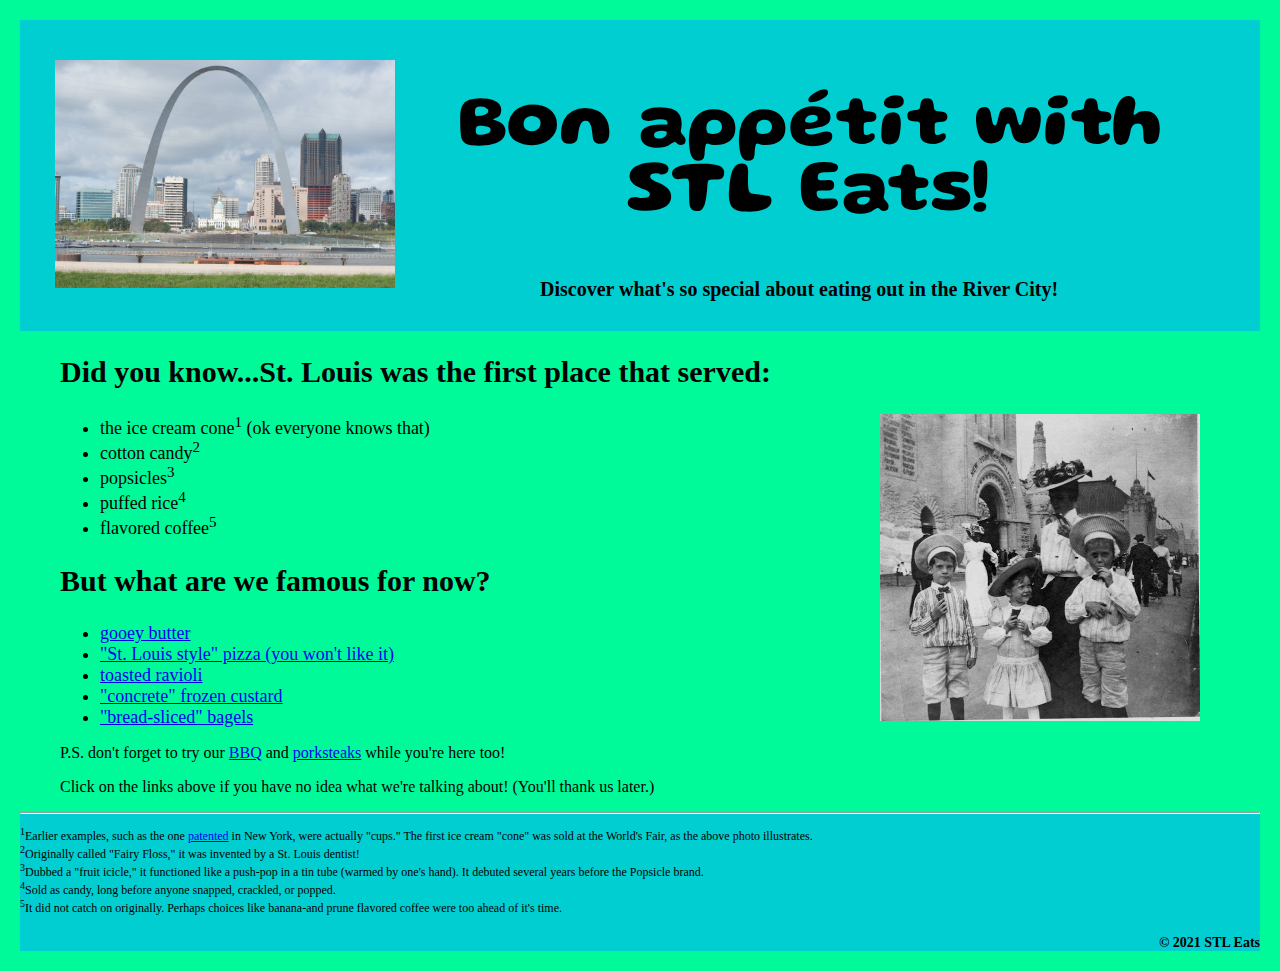
<file: classActivities&Homework/4-week/week4homework/index.html>
<!DOCTYPE html>
<html lang="en">
<head>
    <meta charset="UTF-8">
    <meta http-equiv="X-UA-Compatible" content="IE=edge">
    <meta name="viewport" content="width=device-width, initial-scale=1.0">
    <title>STL Eats</title>
    <link rel="stylesheet" href="style.css"/>
    <link rel="preconnect" href="https://fonts.googleapis.com">
    <link rel="preconnect" href="https://fonts.gstatic.com" crossorigin>
    <link href="https://fonts.googleapis.com/css2?family=Gluten:wght@700&family=Rubik+Beastly&display=swap" rel="stylesheet"> 
</head>
<body>
    <header>
        <img id="Arch" src="arch-pic.jpg" alt="image of the Arch"/>
        <h1>Bon appétit with<br>STL Eats!</h1>        
        <p>Discover what's so special about eating out in the River City!</p>
    </header>
    <main>
        <div class="main-content">
            <h2>Did you know...St. Louis was the first place that served:</h2>
            <a href="https://www.thevintagenews.com/2017/08/11/americas-first-date-with-the-ice-cream-cone-was-at-the-worlds-fair-in-st-louis-in-1904/" target="_blank">
            <img id="ice-cream" src="icecream-world-fair.jpg" title="First known photo of an ice cream cone."></a>
            <ul>
                <li>the ice cream cone<sup>1</sup> (ok everyone knows that)</li>
                <li>cotton candy<sup>2</sup></li>
                <li>popsicles<sup>3</sup></li>
                <li>puffed rice<sup>4</sup></li>
                <li>flavored coffee<sup>5</sup></li>
            </ul>
            <h2>But what are we famous for now?</h2>
            <ul>
                <li><a href="https://en.wikipedia.org/wiki/Gooey_butter_cake" target="_blank">gooey butter</a></li>
                <li><a href="https://en.wikipedia.org/wiki/St._Louis-style_pizza" target="_blank">"St. Louis style" pizza (you won't like it)</a></li>
                <li><a href="https://en.wikipedia.org/wiki/Toasted_ravioli" target="_blank">toasted ravioli</a></li>
                <li><a href="https://en.wikipedia.org/wiki/Ted_Drewes" target="_blank">"concrete" frozen custard</a></li>
                <li><a href="https://www.dictionary.com/e/pop-culture/bagelgate/" target="_blank">"bread-sliced" bagels</a></li>
            </ul>
            <p>P.S. don't forget to try our <a href="https://en.wikipedia.org/wiki/St._Louis-style_barbecue" target="_blank">BBQ</a>
                and <a href="https://robertfmoss.com/features/The-Unexpurgated-History-of-Pork-Steaks" target="_blank">porksteaks</a> while you're here too!</p>
            <p>Click on the links above if you have no idea what we're talking about! (You'll thank us later.)</p>
        </div>
    </main>
    <footer>
        <hr>
        <p>
            <sup>1</sup>Earlier examples, such as the one <a href="https://patents.google.com/patent/US746971A/en" target="_blank">patented</a> in New York, were actually "cups."</a>
             The first ice cream "cone" was sold at the World's Fair, as the above photo illustrates.
        <br><sup>2</sup>Originally called "Fairy Floss," it was invented by a St. Louis dentist!
        <br><sup>3</sup>Dubbed a "fruit icicle," it functioned like a push-pop in a tin tube (warmed by one's hand). It debuted several years before the Popsicle brand.
        <br><sup>4</sup>Sold as candy, long before anyone snapped, crackled, or popped.
        <br><sup>5</sup>It did not catch on originally. Perhaps choices like banana-and prune flavored coffee were too ahead of it's time.
        </p>
        <h4>&copy; 2021 STL Eats</h4>
    </footer>
    <script src="index.js"></script>
    </body>
</html>
</file>
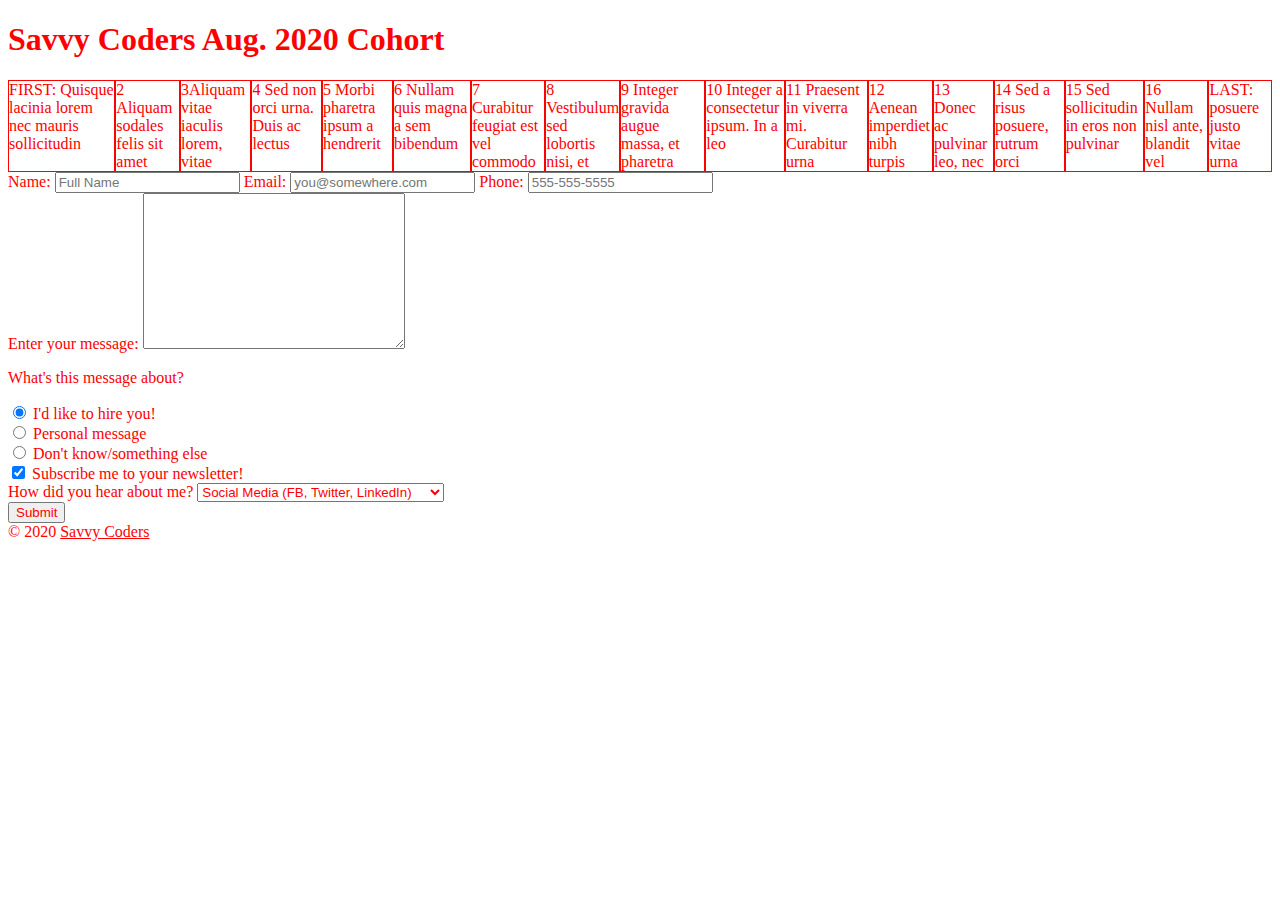
<file: classActivities&Homework/5-week/5.1-HTML-CSS/index.html>
<!DOCTYPE html>
<html lang="en">
<head>
  <meta charset="UTF-8">
  <meta name="viewport" content="width=device-width, initial-scale=1.0">
  <meta http-equiv="X-UA-Compatible" content="ie=edge">
  <title>Savvy Coders Aug. 2020 Cohort</title>
  <link rel="stylesheet" href="style.css">
  <link href="https://fonts.googleapis.com/css2?family=Cedarville+Cursive&family=Roboto&display=swap" rel="stylesheet">
</head>
<body>
  <header>
    <h1>Savvy Coders Aug. 2020 Cohort</h1>
  </header>
  <content class="responsive flex">
    <div id="block1">FIRST: Quisque lacinia lorem nec mauris sollicitudin</div>
    <div id="block2">2 Aliquam sodales felis sit amet </div>
    <div id="block3">3Aliquam vitae iaculis lorem, vitae</div>
    <div id="block4">4 Sed non orci urna. Duis ac lectus</div>
    <div id="block5">5 Morbi pharetra ipsum a hendrerit</div>
    <div id="block6">6 Nullam quis magna a sem bibendum</div>
    <div id="block7">7 Curabitur feugiat est vel commodo</div>
    <div id="block8">8 Vestibulum sed lobortis nisi, et </div>
    <div id="block9">9 Integer gravida augue massa, et pharetra</div>
    <div id="block10">10 Integer a consectetur ipsum. In a leo</div>
    <div id="block11">11 Praesent in viverra mi. Curabitur urna</div>
    <div id="block12">12 Aenean imperdiet nibh turpis</div>
    <div id="block13">13 Donec ac pulvinar leo, nec</div>
    <div id="block14">14 Sed a risus posuere, rutrum orci</div>
    <div id="block15">15 Sed sollicitudin in eros non pulvinar</div>
    <div id="block16">16 Nullam nisl ante, blandit vel</div>
    <div id="block17">LAST: posuere justo vitae urna</div>
  </content>
  <form action="https://formspree.io/f/xdoybwpl" method="POST">
    <label for="name">Name:</label>
    <input type="text" name="name" id="name" placeholder="Full Name" required/>
  
    <label for="email">Email:</label>
    <input type="email" name="email" id="email" placeholder="you@somewhere.com"/>
  
    <label for="fone">Phone:</label>
    <input type="tel" name="fone" id="fone" placeholder="555-555-5555"/>
  
    <div>
      <label for="msg">Enter your message:</label>
      <textarea name="msg" id="msg" cols="30" rows="10"></textarea>
    </div>
  
    <div>
      <p>What's this message about?</p>
      <div>
        <input
          type="radio"
          name="subject"
          value="professional"
          id="pro"
          checked
        />
        <label for="pro">I'd like to hire you!</label>
      </div>
      <div>
        <input type="radio" name="subject" value="personal" id="personal" />
        <label for="personal">Personal message</label>
      </div>
      <div>
        <input type="radio" name="subject" value="other" />
        <label>Don't know/something else</label>
      </div>
    </div>
  
    <input type="checkbox" name="optIn" value="trusting" id="news" checked />
    <label for="news">Subscribe me to your newsletter!</label>
  
    <div>
      <label for="marketing">How did you hear about me?</label>
      <select name="marketing" id="marketing">
        <optgroup label="Online">
          <option value="social">Social Media (FB, Twitter, LinkedIn)</option>
          <option value="github">Online Portfolio (GitHub)</option>
          <option value="search">Search Engine</option>
          <option value="email">Email</option>
        </optgroup>
        <optgroup label="In-Person">
          <option value="networking">We met at a networking event</option>
          <option value="referral">Personal referral</option>
          <option value="random">We met somewhere else</option>
        </optgroup>
        <option value="other">Other</option>
      </select>
    </div>
  
    <input type="submit" value="Submit" />
  </form>

  <footer>
    &copy; 2020 <a href="https://savvycoders.com/">Savvy Coders</a>
  </footer>
  <script src="./index.js"></script>
</body>
</html>
</file>
<file: classActivities&Homework/4-week/week4homework/style.css>
body {
    background-color: mediumspringgreen;
    margin: 20px;
}
header, footer {
    background-color: darkturquoise;
}
header {
    padding: 25px 20px 10px 20px;
    
}
header h1 {
    text-align: center;
    font-size: 75px;
    font-weight: 700;
    font-family: 'Gluten', cursive;
}
header p {
    position: relative; left: 500px;
    font-family: "Georgia";
    font-size: 20px;
    font-weight: 800;
}
.main-content {
    position: relative; left: 40px;
    font-family: "Trebuchet MS";
}
.main-content h2 {
    font-size: 30px;
    font-weight: 900;
}
.main-content li {
    font-size: 18px;
    }
#Arch {
    float:left;
    position: relative; top: 15px; left: 15px;
    max-height: 340px;
    max-width: 340px;
}
#ice-cream {
    float: right;
    position: relative; right: 100px;
    max-width: 320px;
    max-height: 320px;
}
a:hover {
    background: skyblue;
}
a:visited {
    color: blue;
}
/* I hate it when visited links turn purple lol */
footer p {
    font-size: 12px;
}
footer h4 {
    font-size: 14px;
    text-align: right;
}
</file>
<file: classActivities&Homework/5-week/5.1-HTML-CSS/style.css>
/* this adds a border around the flex items */
.flex > * {
    border: 1px solid;
  }
  
  .flex {
    display: flex;
    /* flex-direction: row-reverse; */
    justify-content: space-between;
  }
  
  @media print {
    .flex > * {
      border: none;
    }
  }
  
  @media (hover: hover) {
    * {
      color: red;
    }
  }
  
  @media (max-width: 700px) {
    * {
      color: purple;
    }
  }
</file>
